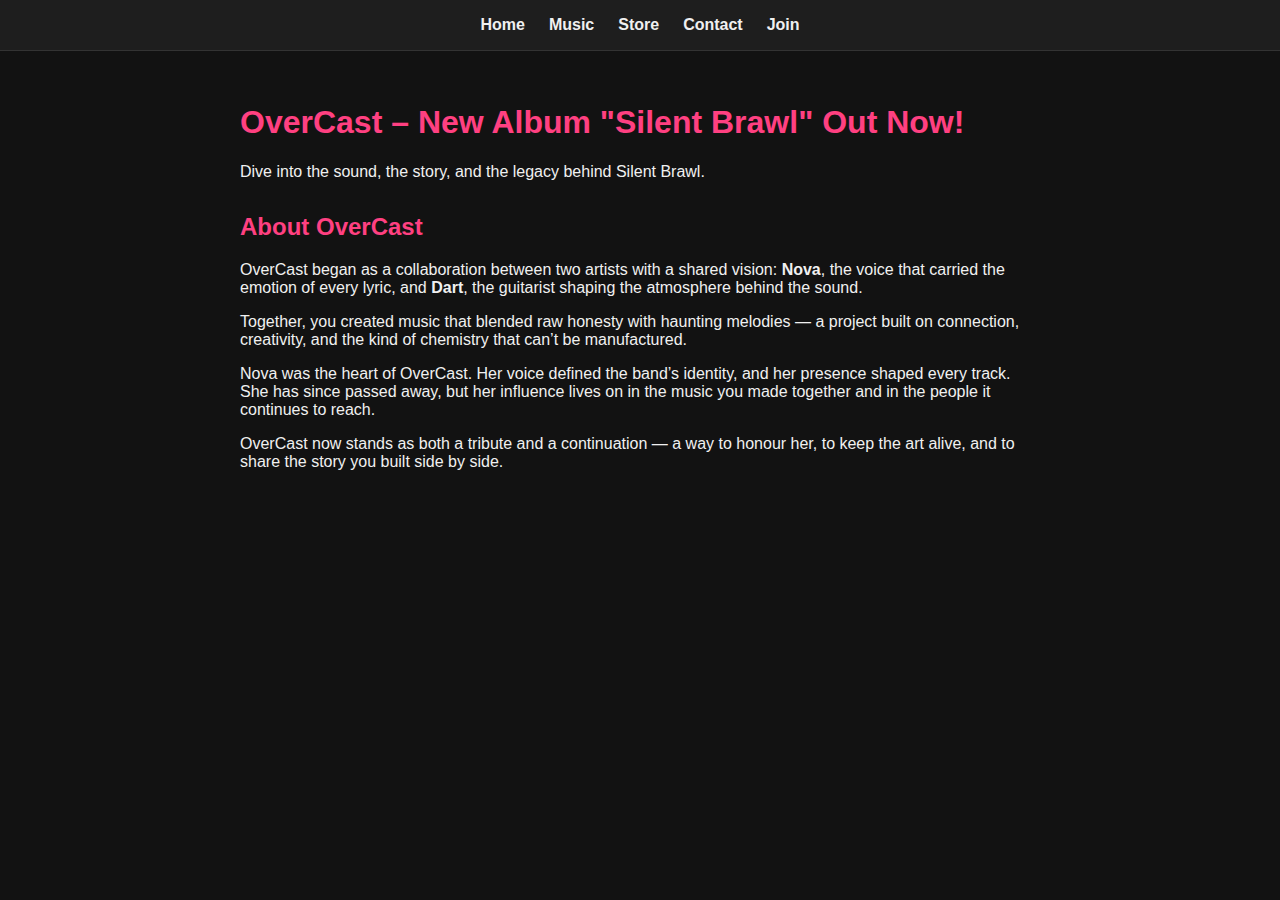
<file: index.html>
<!DOCTYPE html>
<html lang="en">
<head>
  <meta charset="UTF-8">
  <title>OverCast | Home</title>
  <link rel="stylesheet" href="style.css">
   <link rel="icon" href="favicon.io.png" type="image/x-icon">
</head>
<body>
  <header>
    <nav>
      <a href="index.html">Home</a>
      <a href="music.html">Music</a>
      <a href="store.html">Store</a>
      <a href="contact.html">Contact</a>
      <a href="join.html">Join</a>
    </nav>
  </header>

  <main>

    <!-- Hero Section -->
    <section>
      <h1>OverCast – New Album "Silent Brawl" Out Now!</h1>
      <p>Dive into the sound, the story, and the legacy behind Silent Brawl.</p>
    </section>

    <!-- About Section -->
    <section>
      <h2>About OverCast</h2>
      <p>
        OverCast began as a collaboration between two artists with a shared vision:
        <strong>Nova</strong>, the voice that carried the emotion of every lyric, and
        <strong>Dart</strong>, the guitarist shaping the atmosphere behind the sound.
      </p>

      <p>
        Together, you created music that blended raw honesty with haunting melodies —
        a project built on connection, creativity, and the kind of chemistry that can’t be manufactured.
      </p>

      <p>
        Nova was the heart of OverCast. Her voice defined the band’s identity, and her presence shaped every track.
        She has since passed away, but her influence lives on in the music you made together and in the people it continues to reach.
      </p>

      <p>
        OverCast now stands as both a tribute and a continuation — a way to honour her, to keep the art alive,
        and to share the story you built side by side.
      </p>
    </section>
  </main>
</body>
</html>
</file>
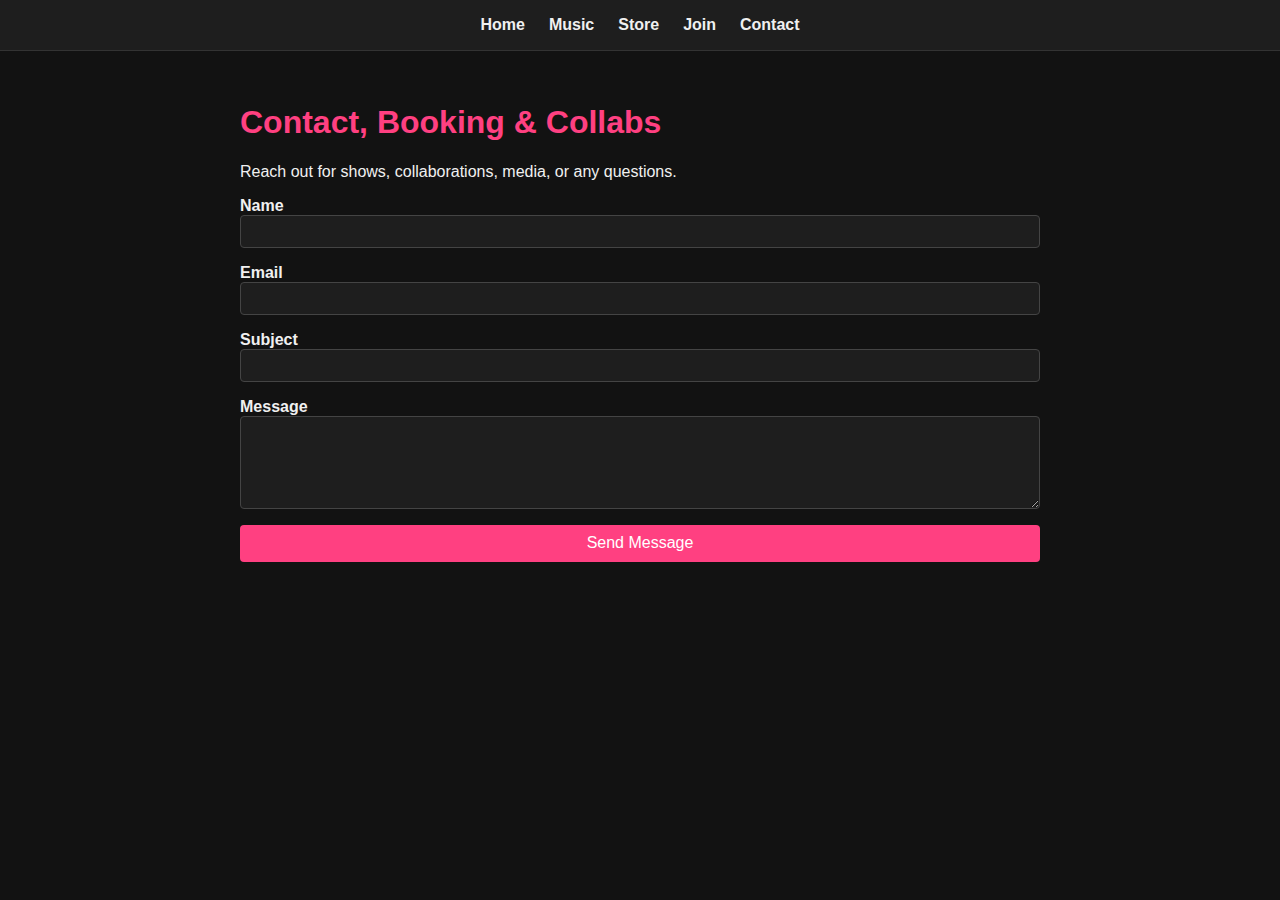
<file: contact.html>
<!DOCTYPE html>
<html lang="en">
<head>
  <meta charset="UTF-8">
  <title>OverCast | Contact</title>
  <link rel="stylesheet" href="style.css">
  <link rel="icon" href="favicon.io.png" type="image/x-icon">
</head>
<body>
  <header>
    <nav>
      <a href="index.html">Home</a>
      <a href="music.html">Music</a>
      <a href="store.html">Store</a>
        <a href="join.html">Join</a>
      <a href="contact.html">Contact</a>
    </nav>
  </header>

  <main>
    <h1>Contact, Booking &amp; Collabs</h1>
    <p>Reach out for shows, collaborations, media, or any questions.</p>

    <form>
      <label>
        Name
        <input type="text" name="name" required>
      </label>

      <label>
        Email
        <input type="email" name="email" required>
      </label>

      <label>
        Subject
        <input type="text" name="subject">
      </label>

      <label>
        Message
        <textarea name="message" rows="5" required></textarea>
      </label>

      <button type="submit">Send Message</button>
    </form>
  </main>
</body>
</html>
</file>
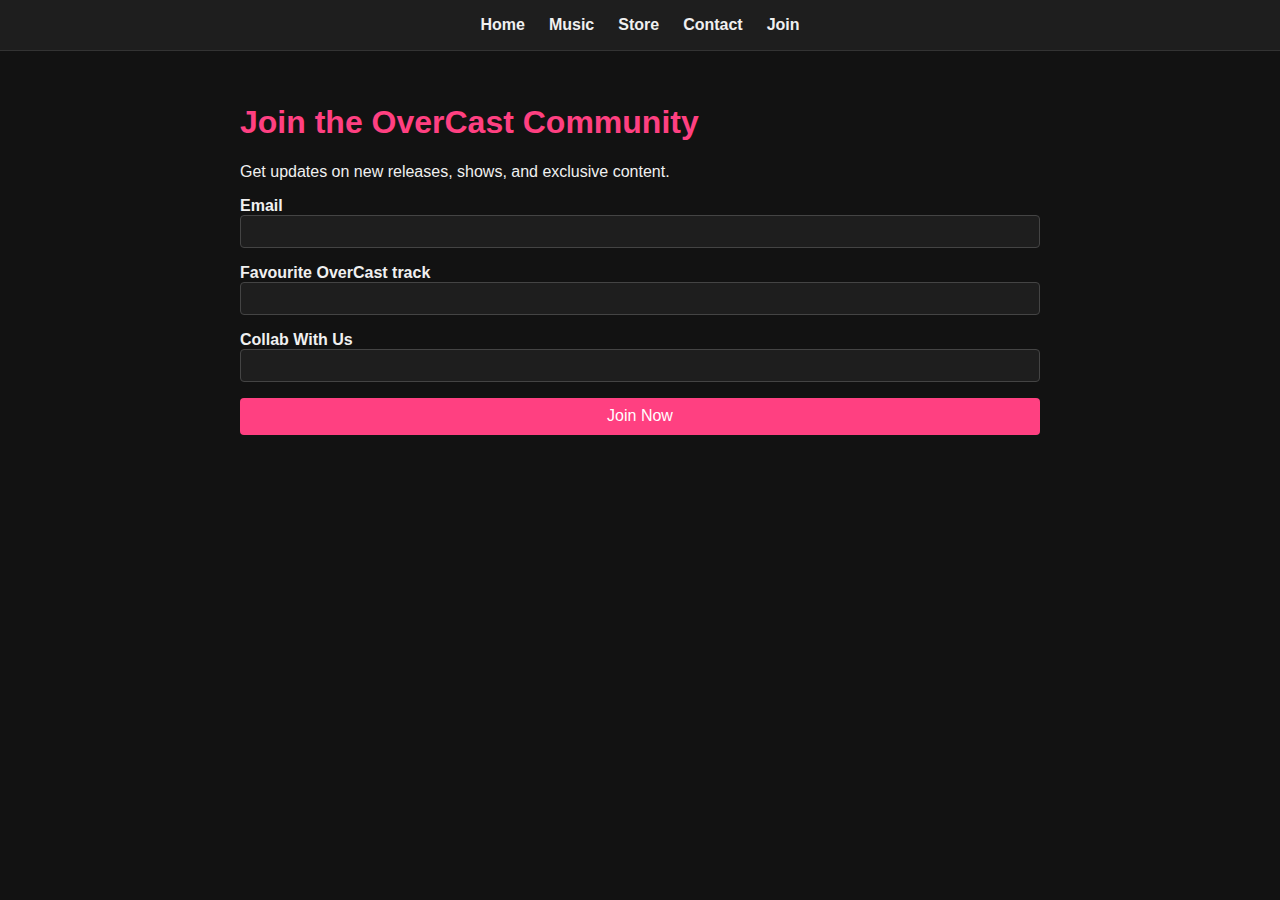
<file: join.html>
<!DOCTYPE html>
<html lang="en">
<head>
  <meta charset="UTF-8">
  <title>OverCast | Join</title>
  <link rel="stylesheet" href="style.css">
  <link rel="icon" href="favicon.io.png" type="image/x-icon">
</head>
<body>
  <header>
    <nav>
      <a href="index.html">Home</a>
      <a href="music.html">Music</a>
      <a href="store.html">Store</a>
      <a href="contact.html">Contact</a>
      <a href="join.html">Join</a>
    </nav>
  </header>

  <main>
    <h1>Join the OverCast Community</h1>
    <p>Get updates on new releases, shows, and exclusive content.</p>

    <form>
      <label>
        Email
        <input type="email" name="email" required>
      </label>

      <label>
        Favourite OverCast track
        <input type="text" name="favourite">
      </label>
      
      <label>
        Collab With Us
        <input type="email" name="email" required>
      </label>

    <button type="submit">Join Now</button>
      
    </form>
  </main>
</body>
</html>
</file>
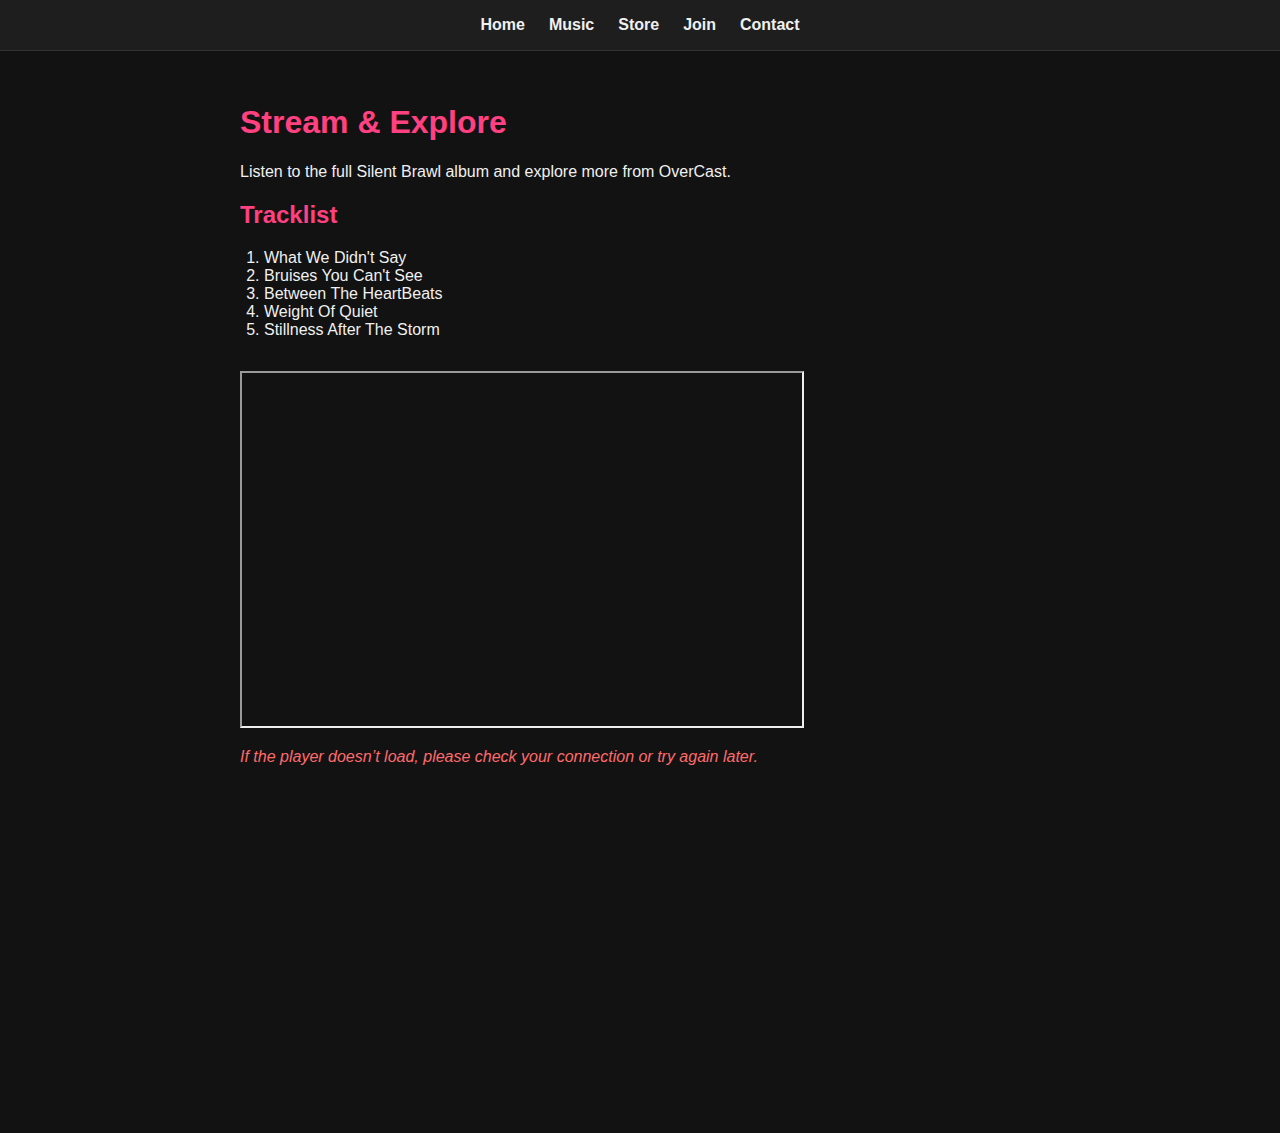
<file: music.html>
<!DOCTYPE html>
<html lang="en">
<head>
  <meta charset="UTF-8">
  <title>OverCast | Music</title>
  <link rel="stylesheet" href="style.css">
  <link rel="icon" href="favicon.io.png" type="image/x-icon">
</head>
<body>
  <header>
    <nav>
  <a href="index.html">Home</a>
      <a href="music.html">Music</a>
      <a href="store.html">Store</a>
        <a href="join.html">Join</a>
      <a href="contact.html">Contact</a>
    </nav>
  </header>

  <main>
    <h1>Stream &amp; Explore</h1>
    <p>Listen to the full Silent Brawl album and explore more from OverCast.</p>
    <section>
      <h2>Tracklist</h2>
      <ol>
        <li>What We Didn't Say</li>
        <li>Bruises You Can't See</li>
        <li>Between The HeartBeats</li>
        <li>Weight Of Quiet</li>
        <li>Stillness After The Storm</li>
      </ol>
    </section>

  <div class="player-embed">
<iframe width="560" height="353" src="https://www.bandlab.com/embed/collection/?id=79668b33-8bed-f011-8d4c-000d3a975f2a" allowfullscreen></iframe>
</div>

    <p class="error-message">If the player doesn’t load, please check your connection or try again later.</p>
      <div class="player-embed">
<iframe width="560" height="315" src="https://www.youtube.com/embed/videoseries?si=F88z7hOZc2D9hVDO&amp;list=PLl0PgPz08H8IXkxslXy-MPqBZL_Yn8elA" title="YouTube video player" frameborder="0" allow="accelerometer; autoplay; clipboard-write; encrypted-media; gyroscope; picture-in-picture; web-share" referrerpolicy="strict-origin-when-cross-origin" allowfullscreen></iframe>
  </main>
</body>
</html>
</file>
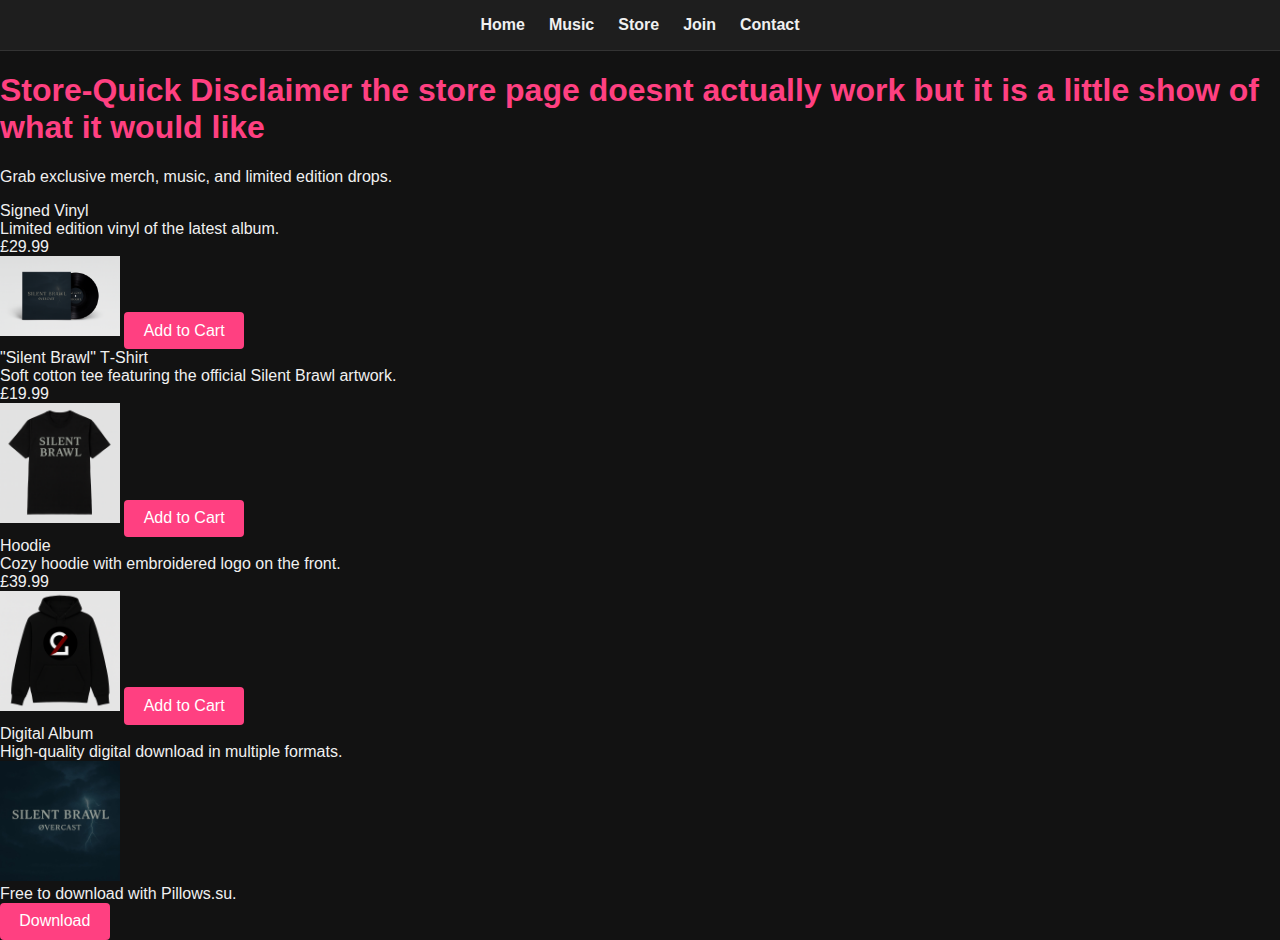
<file: store.html>
<!DOCTYPE html>
<html lang="en">
<head>
  <meta charset="UTF-8" />
  <title>Store</title>
  <meta name="viewport" content="width=device-width, initial-scale=1.0" />
  <link rel="stylesheet" href="style.css" />
  <link rel="icon" href="favicon.io.png" type="image/x-icon">
</head>
<body>
  <header>
  <nav>
    <a href="index.html">Home</a>
      <a href="music.html">Music</a>
      <a href="store.html">Store</a>
        <a href="join.html">Join</a>
      <a href="contact.html">Contact</a>
  </nav>
</header>
  <!-- Store content -->
<!-- Store content -->
<div class="container">
  <h1 class="page-title">Store-Quick Disclaimer the store page doesnt actually work but it is a little show of what it would like</h1>
  <p class="page-subtitle">
    Grab exclusive merch, music, and limited edition drops.
  </p>

  <div class="store-grid">
    <div class="product-card">
      <div class="product-image">
        
      </div>
      <div class="product-title">Signed Vinyl</div>
      <div class="product-desc">Limited edition vinyl of the latest album.</div>
      <div class="product-price">£29.99</div>
      <img src="Vinyl.png" alt="Signed Vinyl" style="width:120px; height:auto;" />
      <button class="btn">Add to Cart</button>
    </div>

    <div class="product-card">
      <div class="product-image">
      </div>
      <div class="product-title">"Silent Brawl" T‑Shirt</div>
      <div class="product-desc">Soft cotton tee featuring the official Silent Brawl artwork.</div>
      <div class="product-price">£19.99</div>
              <img src="silent%20brawl%20shirt.png" alt="Silent Brawl T‑Shirt" style="width:120px; height:auto;" />

      <button class="btn">Add to Cart</button>
    </div>

    <div class="product-card">
      <div class="product-image">
      </div>
      <div class="product-title">Hoodie</div>
      <div class="product-desc">Cozy hoodie with embroidered logo on the front.</div>
      <div class="product-price">£39.99</div>
    <img src="hoodie.png" alt="Overcast Hoodie" style="width:120px; height:auto;" />
    <button class="btn">Add to Cart</button>
    </div>
    <div class="store-grid">
    <div class="product-card">
      <div class="product-image">
      <div class="product-title">Digital Album</div>
      <div class="product-desc">High‑quality digital download in multiple formats.</div>
        <img src="OVERCAST logo.jpeg" alt="Silent Brawl Download" style="width:120px; height:auto;" />
      <div class="product-price">Free to download with Pillows.su.</div>
      <button class="btn" onclick="window.location.href='https://pillows.su/f/ecce63786b5fb52249e2f8942d70f9bf'">
        Download
      </button>
    </div>
  </div>
</div>
</file>
<file: style.css>
/* styles.css */

body {
  margin: 0;
  font-family: 'Segoe UI', sans-serif;
  background-color: #121212;
  color: #f0f0f0;
}

header {
  background-color: #1e1e1e;
  padding: 1rem 2rem;
  border-bottom: 1px solid #333;
}

nav {
  display: flex;
  gap: 1.5rem;
  justify-content: center;
}

nav a {
  color: #f0f0f0;
  text-decoration: none;
  font-weight: bold;
  transition: color 0.3s ease;
}

nav a:hover {
  color: #ff4081;
}

main {
  padding: 2rem;
  max-width: 800px;
  margin: auto;
}

h1, h2 {
  color: #ff4081;
}

section {
  margin-bottom: 2rem;
}

ul, ol {
  padding-left: 1.5rem;
}

button {
  background-color: #ff4081;
  color: #fff;
  border: none;
  padding: 0.6rem 1.2rem;
  font-size: 1rem;
  cursor: pointer;
  border-radius: 4px;
  transition: background-color 0.3s ease;
}

button:hover {
  background-color: #e03570;
}

form {
  display: flex;
  flex-direction: column;
  gap: 1rem;
}

label {
  display: flex;
  flex-direction: column;
  font-weight: bold;
}

input, textarea {
  padding: 0.5rem;
  border: 1px solid #444;
  border-radius: 4px;
  background-color: #1e1e1e;
  color: #f0f0f0;
}

input:focus, textarea:focus {
  outline: none;
  border-color: #ff4081;
}

.error-message {
  color: #ff6b6b;
  font-style: italic;
}

.products {
  display: grid;
  gap: 2rem;
  grid-template-columns: 1fr;
}

.products article {
  background-color: #1e1e1e;
  padding: 1rem;
  border: 1px solid #333;
  border-radius: 6px;
}
</file>
